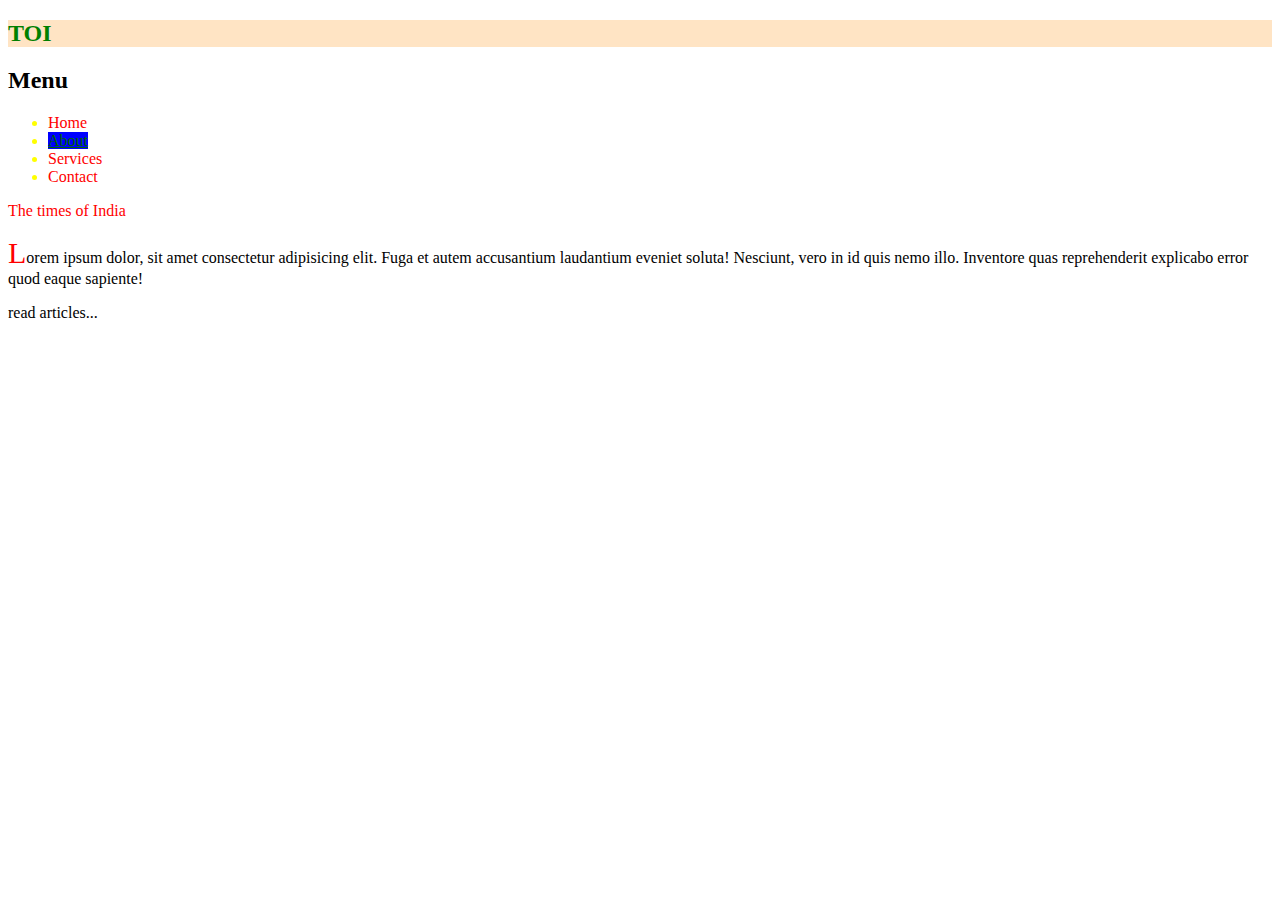
<file: CSS selector Assignment/Task-1/index.html>
<!DOCTYPE html>
<html lang="en">
<head>
    <meta charset="UTF-8">
    <meta name="viewport" content="width=device-width, initial-scale=1.0">
    <title>Test</title>
    <link rel="stylesheet" href="style.css">
</head> 
<body>
    <header>
        <nav>
            <h2>TOI</h2>
            <div>
                <h2>Menu</h2>
                <ul>
                    <li><a href="#" target="_blank">Home</a></li>
                    <li><a href="#" class="active" target="_self">About</a></li>
                    <li><a href="#" target="_blank">Services</a></li>
                    <li><a href="#" target="_blank">Contact</a></li>
                </ul>
            </div>
            <p>The times of India</p>
            <p>Lorem ipsum dolor, sit amet consectetur adipisicing elit. Fuga et autem accusantium laudantium eveniet soluta! Nesciunt, vero in id quis nemo illo. Inventore quas reprehenderit explicabo error quod eaque sapiente!</p>

            <p>read articles</p>
        </nav>
    </header>
</body>
</html>
</file>
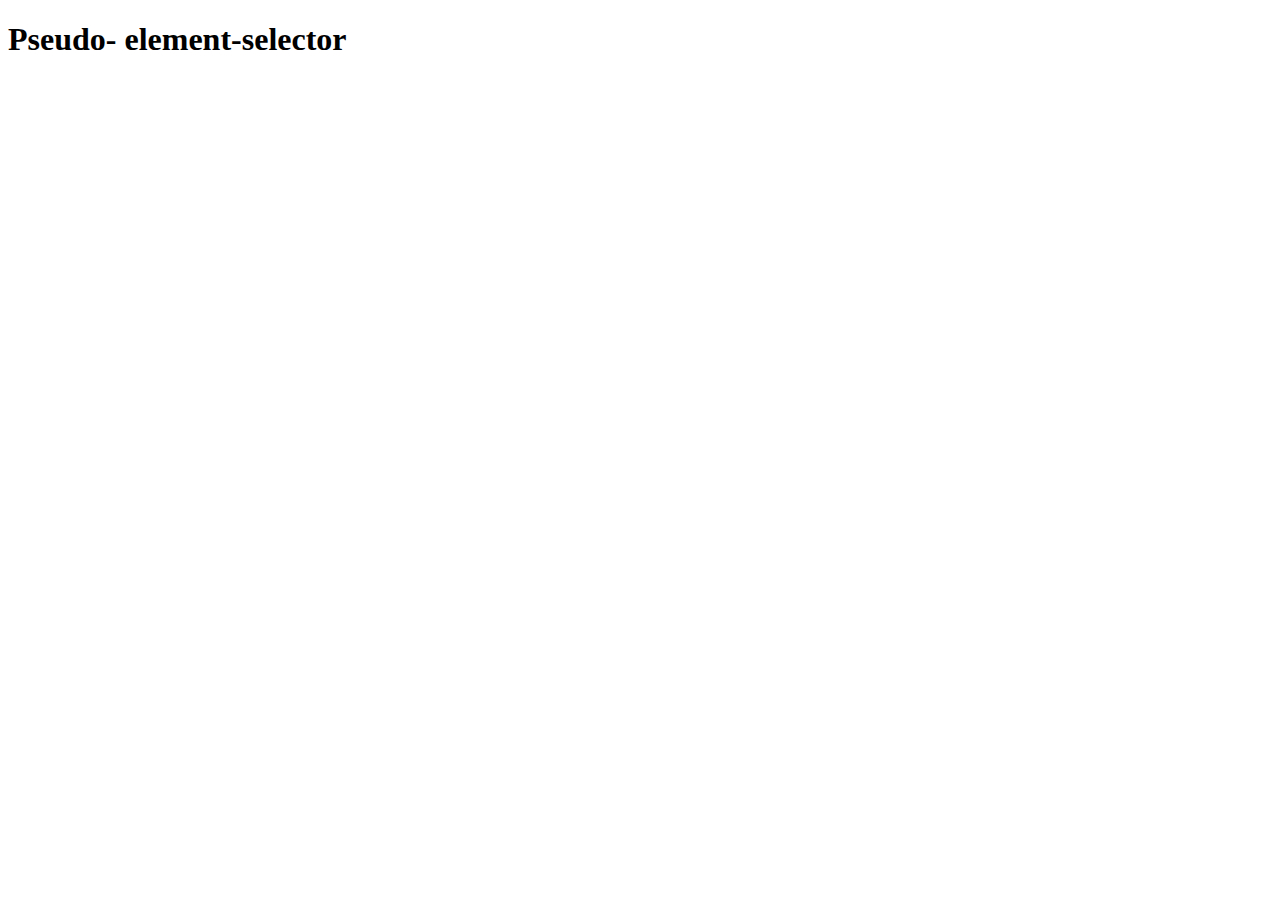
<file: CSS selector Assignment/Task-3/index.html>
<!DOCTYPE html>
<html lang="en">
<head>
    <meta charset="UTF-8">
    <meta name="viewport" content="width=device-width, initial-scale=1.0">
    <title>Task-3</title>
    <style>
        h1::after{
           content: "-selector"; 
        }
        h1::before{
            content: "Pseudo- ";
        }
    </style>
</head>
<body>
    <h1>element</h1>
</body>
</html>
</file>
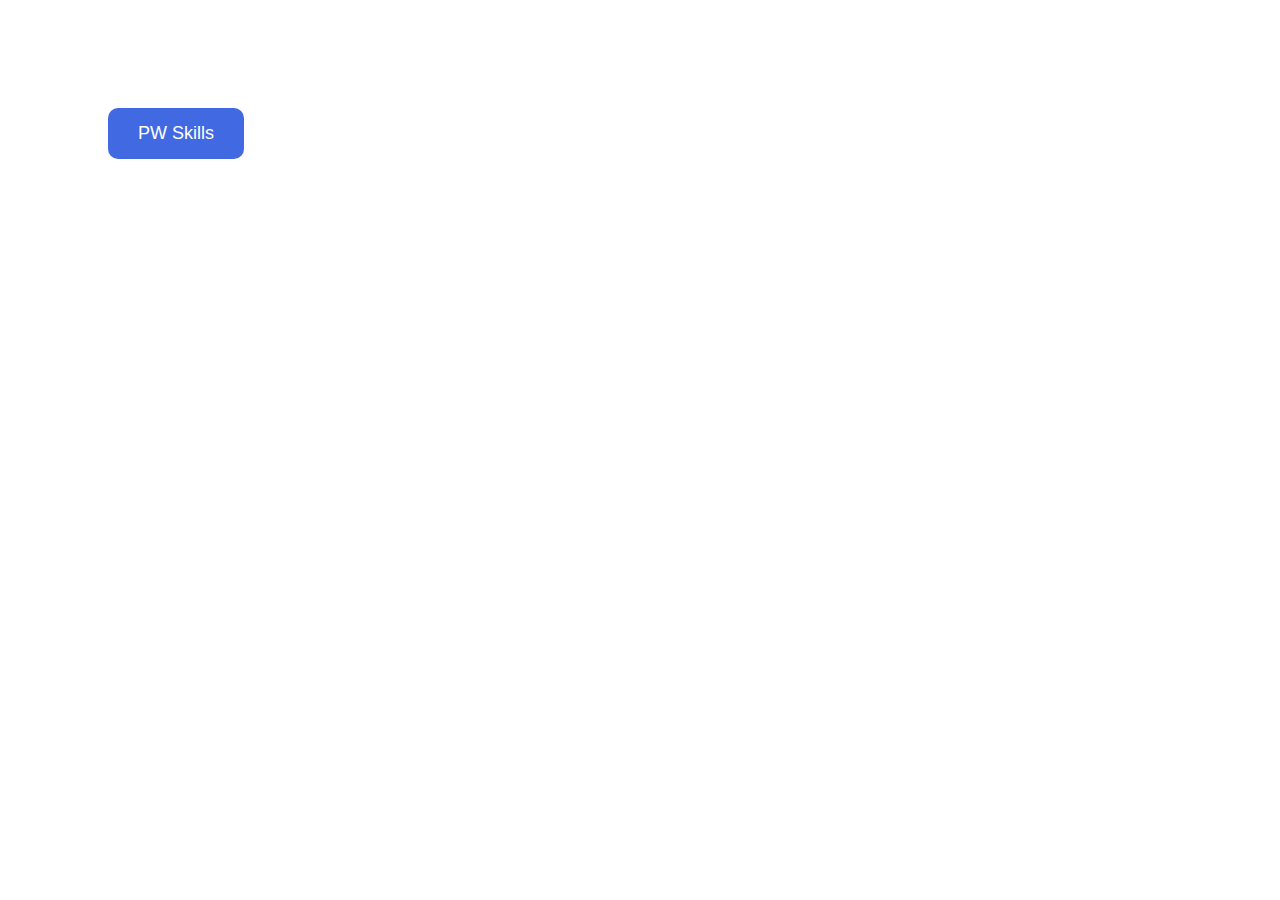
<file: CSS selector Assignment/Task-4/index.html>
<!DOCTYPE html>
<html lang="en">
<head>
    <meta charset="UTF-8">
    <meta name="viewport" content="width=device-width, initial-scale=1.0">
    <title>Task-4</title>
    <style>
        button{
            margin-top: 100px;
            margin-left: 100px;
            background-color: royalblue;
            color: #ffffff;
            border-radius: 10px;
            padding: 15px 30px;
            font-size: 18px;
            font-weight: 500;
            border: none;
        }
        button:hover{
            color: yellow;
            box-shadow: 10px 5px 5px grey;
            cursor: pointer;
        }
    </style>
</head>
<body>
    <button>PW Skills</button>
</body>
</html>
</file>
<file: CSS selector Assignment/Task-1/style.css>
/* Combinator Selector Tasks */
/* B.a - target the anchor tag to change color to red */
nav a {
    color: red;
}

/* B.b - target first h2 tag and change the text and bg color */
nav > h2{
    background-color: bisque;
    color: green;
}

/* B.c - select first <p> tag and change the text color to red */
div + p {
    color: red;
}

/* Attribute Selector Task */
/* C.a - Target anchor tag with attribute "href" and change color to red and remove text underline */
a[href] {
    color: red;
    text-decoration: none;
}

/* C.b - Target the anchor tag with attribute of class name "active", change the text color, and provide the text style properties with underlining*/
a[class="active"] {
    color: darkgreen;
    text-decoration: underline;
}

/* C.c - Target anchor tag with attribute of target whose value is"-self" and change the bg color*/
a[target="_self"] {
    background-color: blue;
}

/* Pseudo Selector Task */
/* D.a - Target the last <p> tag and add"..."i.e. three dots after its value */
p:last-child::after{
    content: "...";
}

/* D.b - Target the list bullet points and change color of bullet points  */
li::marker{
    color: yellow;
}

/* D.c - Target second <p> tag, select first letter of the second <p> tag, and change the color to red also increase font size to 30px */
p:nth-child(even)::first-letter{
    color: red;
    font-size: 30px;
}
</file>
